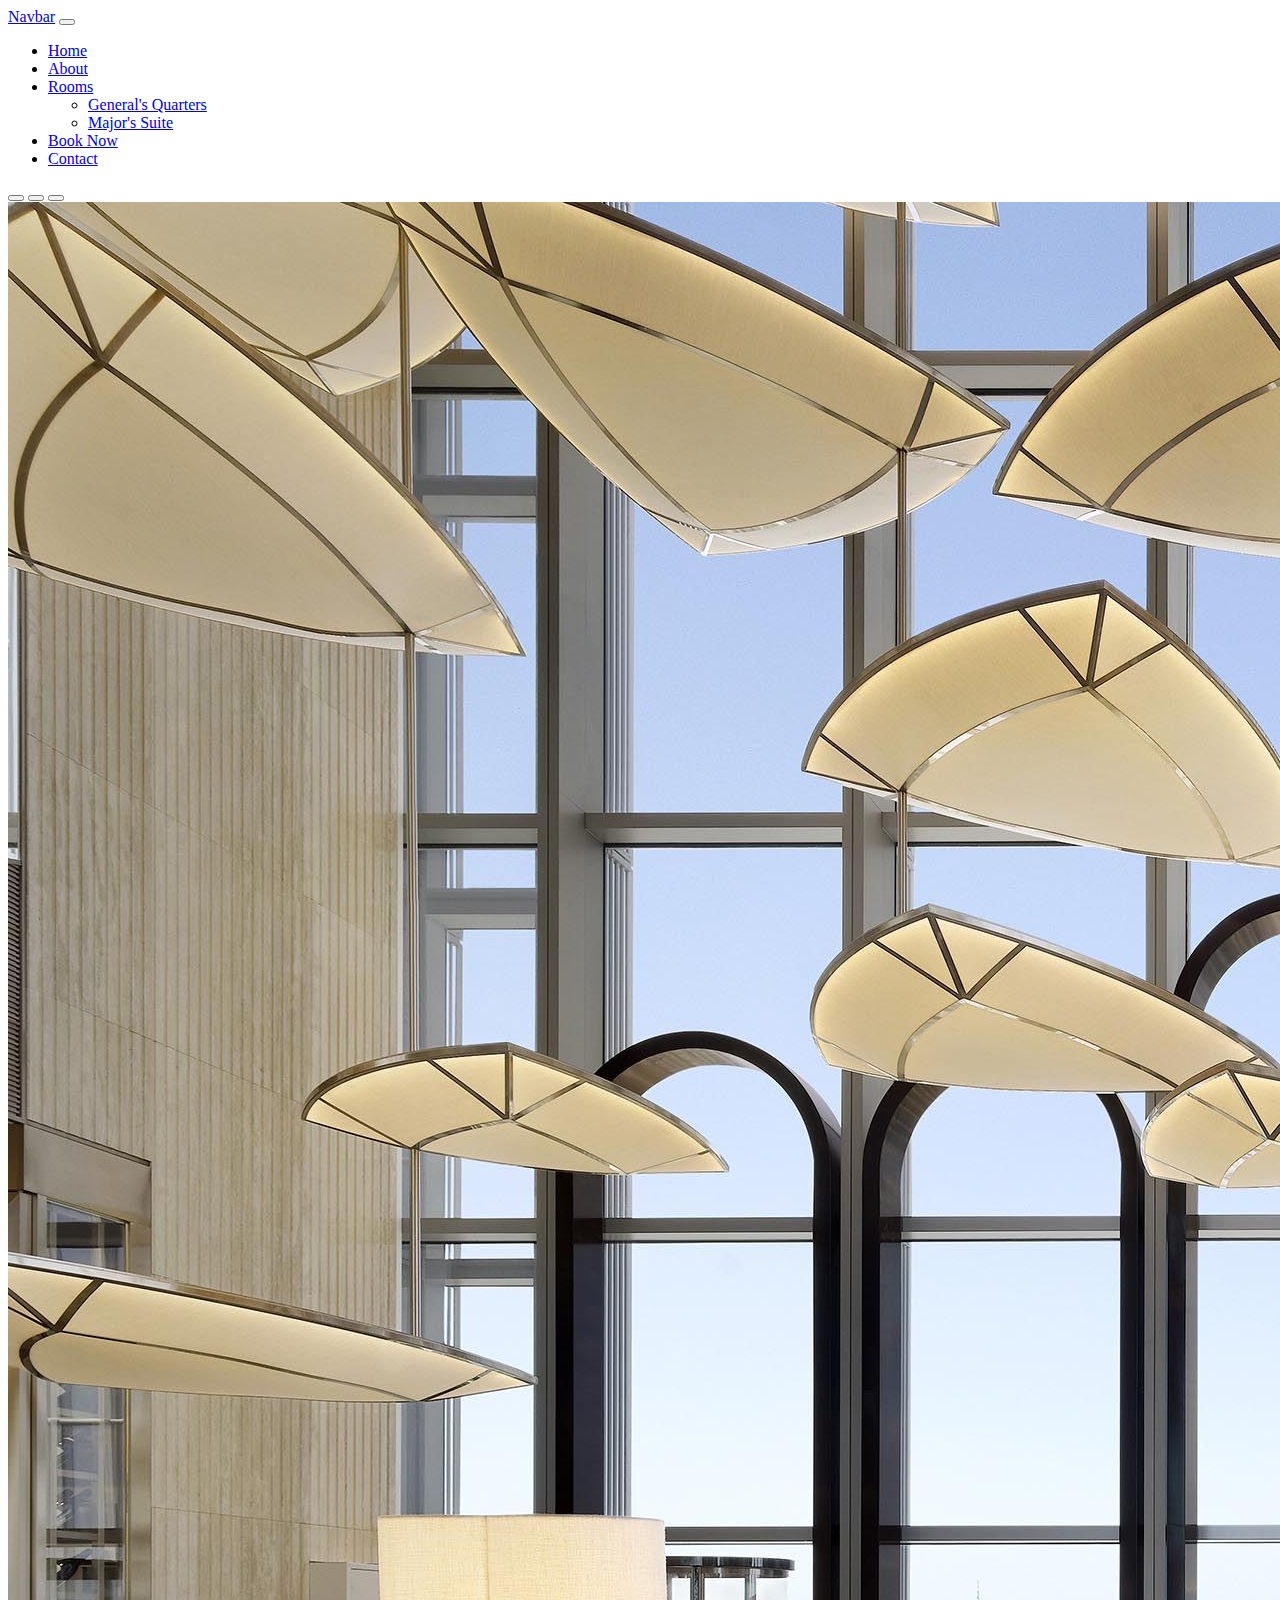
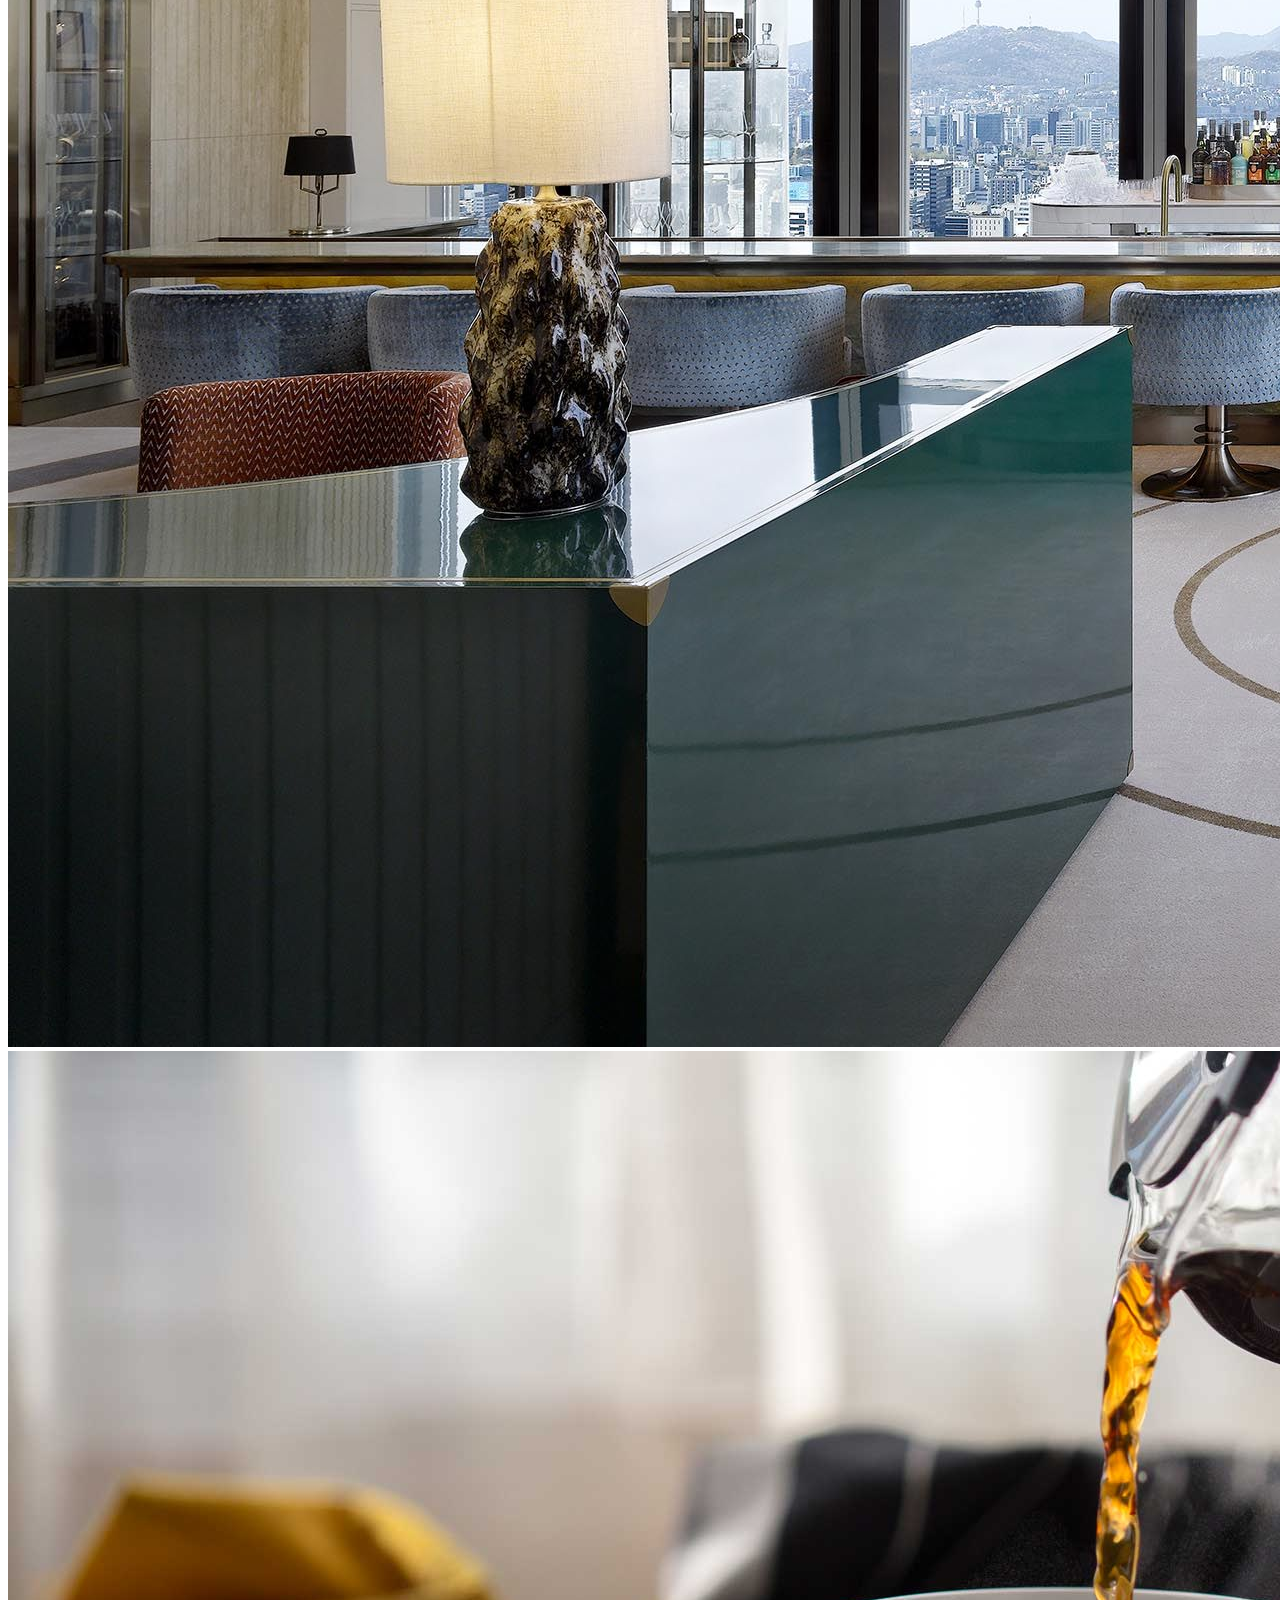
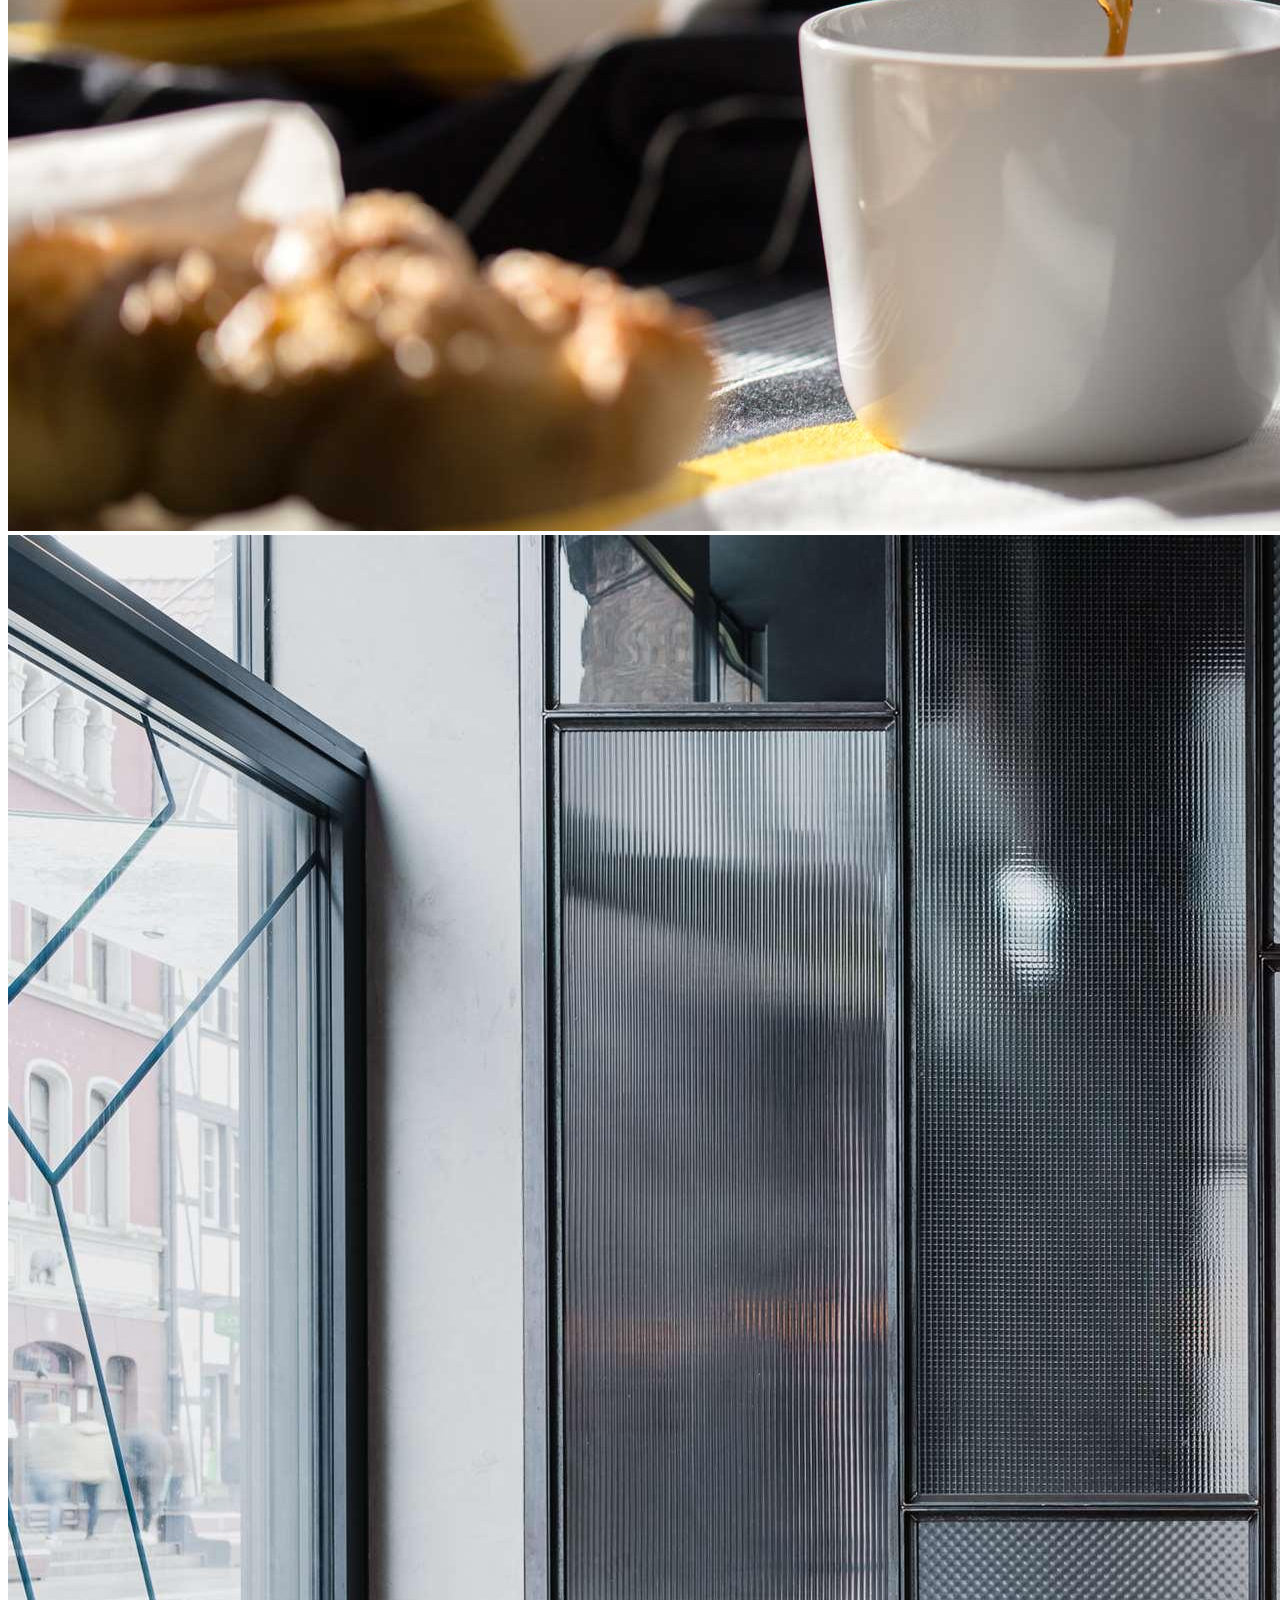
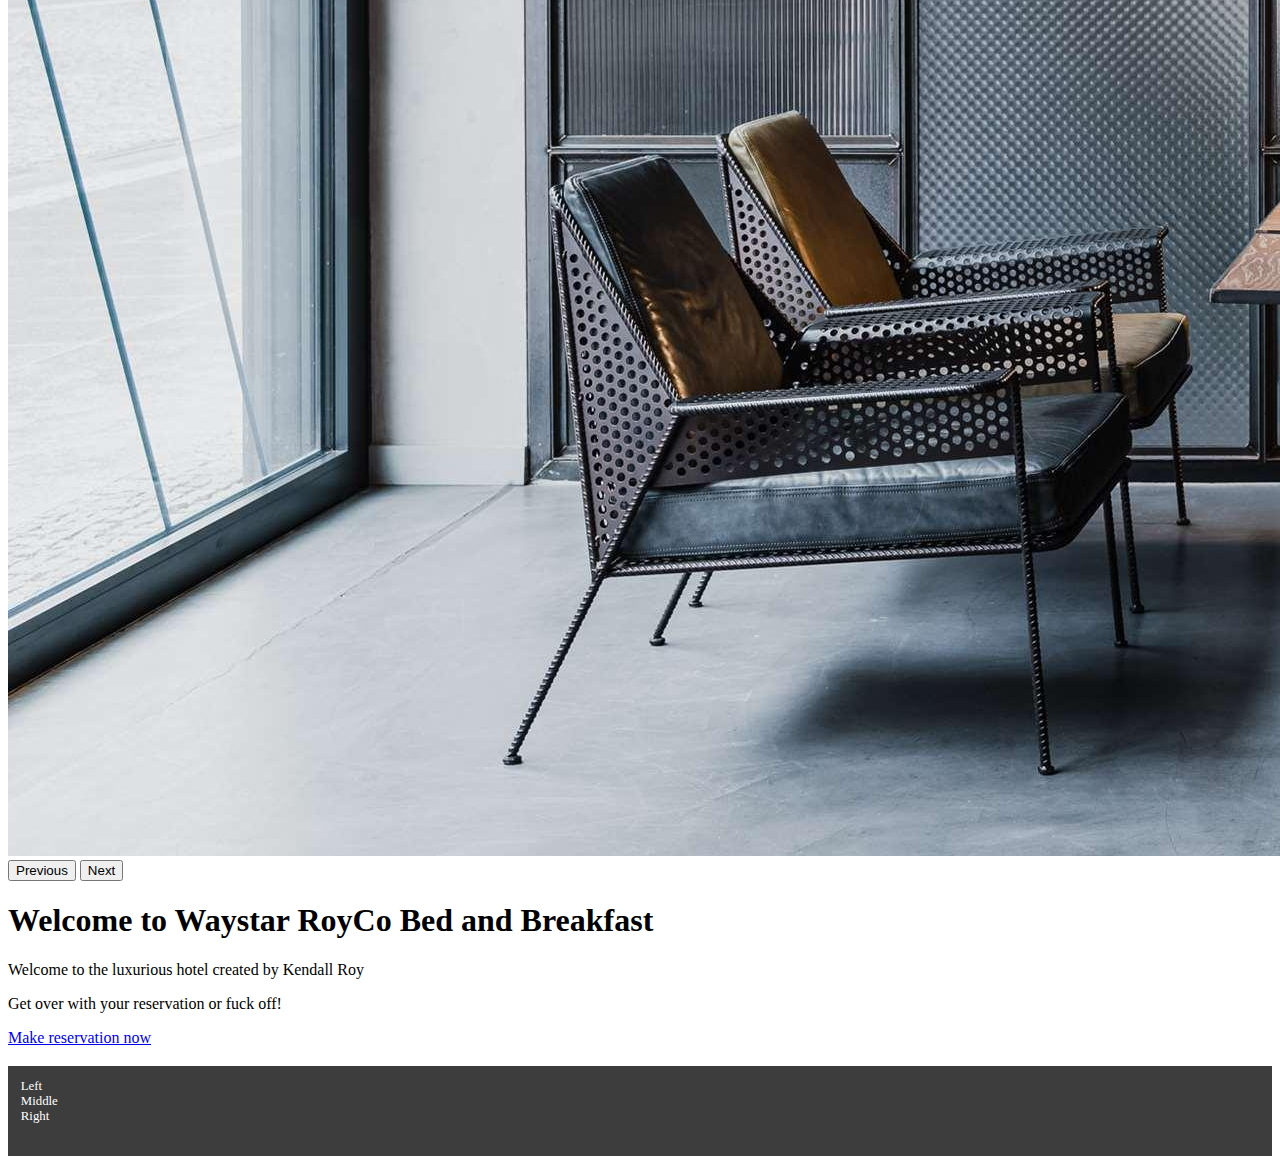
<file: working-html/index.html>
<!DOCTYPE html>
<html lang="en">
<head>
    <meta charset="UTF-8">
    <meta http-equiv="X-UA-Compatible" content="IE=edge">
    <meta name="viewport" content="width=device-width, initial-scale=1.0, shrink-to-fit=no">
    <title>My nice page</title>
    <link href="https://cdn.jsdelivr.net/npm/bootstrap@5.3.0-alpha3/dist/css/bootstrap.min.css"
    rel="stylesheet"
    integrity="sha384-KK94CHFLLe+nY2dmCWGMq91rCGa5gtU4mk92HdvYe+M/SXH301p5ILy+dN9+nJOZ"
    crossorigin="anonymous">
    <link rel="stylesheet" type="text/css" href="/working-html/css/styles.css">

</head>
<body>
    <nav class="navbar navbar-expand-lg navbar-dark bg-dark" data-bs-theme="dark">
        <div class="container-fluid">
          <a class="navbar-brand" href="#">Navbar</a>
          <button class="navbar-toggler" type="button" data-bs-toggle="collapse" data-bs-target="#navbarSupportedContent" aria-controls="navbarSupportedContent" aria-expanded="false" aria-label="Toggle navigation">
            <span class="navbar-toggler-icon"></span>
          </button>
          <div class="collapse navbar-collapse" id="navbarSupportedContent">
            <ul class="navbar-nav me-auto mb-2 mb-lg-0">
              <li class="nav-item">
                <a class="nav-link active" aria-current="page" href="index.html">Home</a>
              </li>
              <li class="nav-item">
                <a class="nav-link" href="about.html">About</a>
              </li>
              <li class="nav-item dropdown">
                <a class="nav-link dropdown-toggle" href="rooms.html" role="button" data-bs-toggle="dropdown" aria-expanded="false">
                  Rooms
                </a>
                <ul class="dropdown-menu">
                  <li><a class="dropdown-item" href="/working-html/general.html">General's Quarters</a></li>
                  <li><a class="dropdown-item" href="/working-html/major.html">Major's Suite</a></li>
                </ul>
                <li class="nav-item">
                  <a class="nav-link" href="/working-html/reservation.html">Book Now</a>
                </li>
              </li>
              <li class="nav-item">
                <a class="nav-link" href="/working-html/contact.html">Contact</a>
              </li>
            </ul>
          </div>
        </div>
      </nav>


<div class="main-carousel">
  <div id="carouselExampleIndicators" class="carousel carousel-fade" data-bs-ride="carousel">
  <div class="carousel-indicators">
    <button type="button" data-bs-target="#carouselExampleIndicators" data-bs-slide-to="0" class="active" aria-current="true" aria-label="Slide 1"></button>
    <button type="button" data-bs-target="#carouselExampleIndicators" data-bs-slide-to="1" aria-label="Slide 2"></button>
    <button type="button" data-bs-target="#carouselExampleIndicators" data-bs-slide-to="2" aria-label="Slide 3"></button>
  </div>
        <div id="carouselExample" class="carousel slide">
        
        <div class="carousel-inner">
          <div class="carousel-item active">
            <img src="/working-html/images/lounge.jpg" class="d-block w-100" alt="Hotel Lounge">
          </div>
          <div class="carousel-item">
            <img src="/working-html/images/coffee.jpg" class="d-block w-100" alt="Coffee">
          </div>
          <div class="carousel-item">
            <img src="/working-html/images/ice.jpg"" class="d-block w-100" alt="Hotel Room">
          </div>
        </div>
        <button class="carousel-control-prev" type="button" data-bs-target="#carouselExample" data-bs-slide="prev">
          <span class="carousel-control-prev-icon" aria-hidden="true"></span>
          <span class="visually-hidden">Previous</span>
        </button>
        <button class="carousel-control-next" type="button" data-bs-target="#carouselExample" data-bs-slide="next">
          <span class="carousel-control-next-icon" aria-hidden="true"></span>
          <span class="visually-hidden">Next</span>
        </button>
    </div>

</div>

    
    <div class="container">

<div class="row">
    <div class="col">
        <h1 class="text-center mt-4">Welcome to Waystar RoyCo Bed and Breakfast</h1>
        <p>Welcome to the luxurious hotel created by Kendall Roy</p>
        <p>Get over with your reservation or fuck off!</p>
    </div>
</div>
    <div class="row">
      <div class="col text-center">
        <a href="/make-reservation" class="btn btn-primary">Make reservation now</a>
      </div>                      
    </div>


    </div>
    <div class="row my-footer">
      <div class="col">
Left
      </div>
      <div class="col">
Middle
      </div>
      <div class="col">
Right
      </div>
    </div>

</div>

    <script src="https://cdn.jsdelivr.net/npm/bootstrap@5.3.0-alpha3/dist/js/bootstrap.bundle.min.js" integrity="sha384-ENjdO4Dr2bkBIFxQpeoTz1HIcje39Wm4jDKdf19U8gI4ddQ3GYNS7NTKfAdVQSZe" crossorigin="anonymous"></script>
</body>
</html>
</file>
<file: working-html/css/styles.css>
.my-footer {
    height: 5em;
    padding: 1em;
    margin-top: 1.5em;
    background-color: #3d3d3d;
    color: white;
    font-size: 80%;
  }


  .redText {
    color: red;
  }

  .notie-container {
  box-shadow: none;
}

.datepicker {
  z-index: 10000
}
</file>
